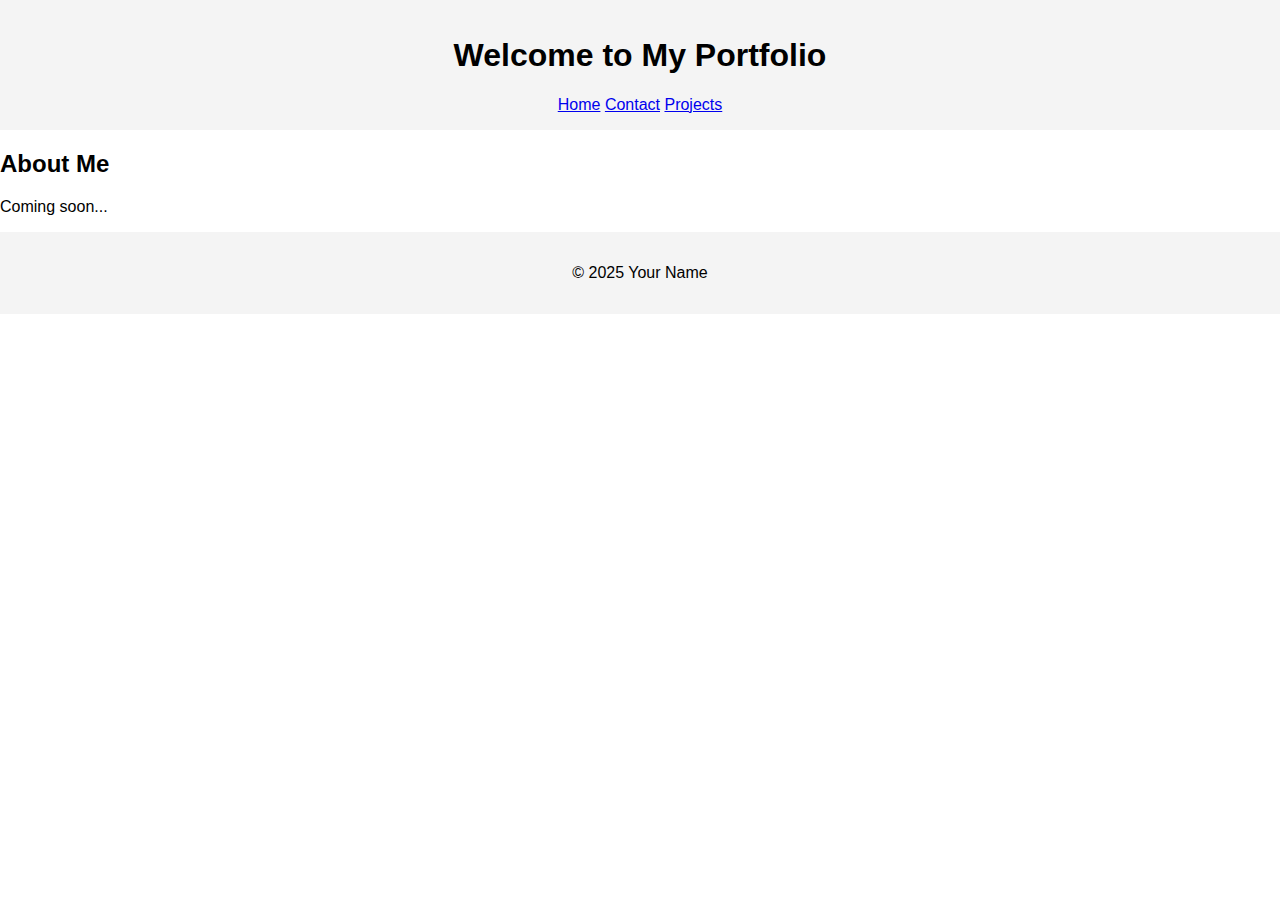
<file: index.html>
<!DOCTYPE html>
<html lang="en">
<head>
  <meta charset="UTF-8" />
  <meta name="viewport" content="width=device-width, initial-scale=1.0" />
  <title>My Portfolio</title>
  <link rel="stylesheet" href="css/style.css" />
</head>
<body>
  <header>
    <h1>Welcome to My Portfolio</h1>
      <div id="nav-placeholder"></div>
  </header>
  <main>
    <section id="projects">
      <h2>About Me</h2>
      <p>Coming soon...</p>
    </section>
  </main>
  <footer>
    <p>© 2025 Your Name</p>
  </footer>
  <script src="js/script.js"></script>
</body>
</html>
</file>
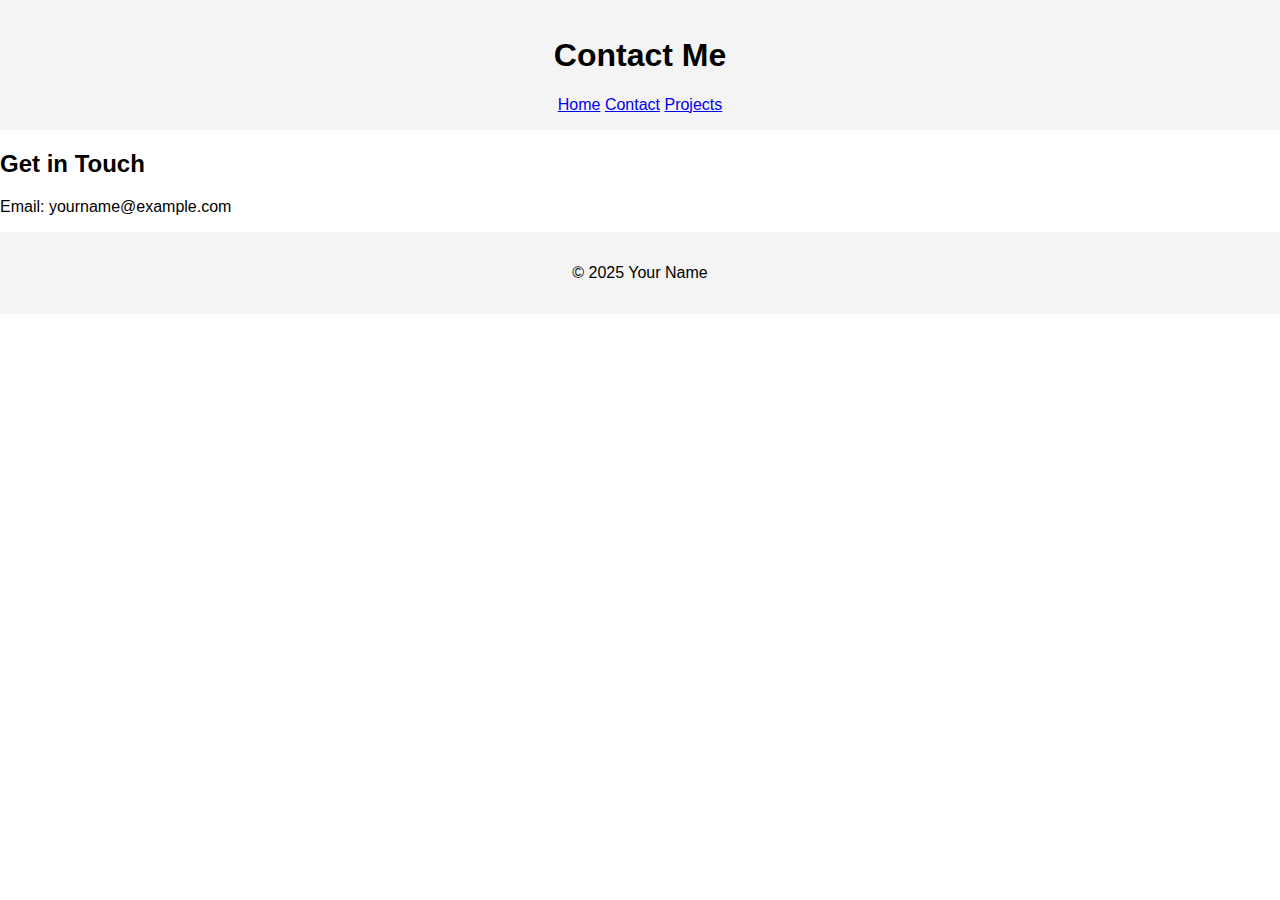
<file: contact.html>
<!DOCTYPE html>
<html lang="en">
<head>
  <meta charset="UTF-8" />
  <meta name="viewport" content="width=device-width, initial-scale=1.0" />
  <title>Contact Me</title>
  <link rel="stylesheet" href="../css/style.css" />
</head>
<body>
  <header>
    <h1>Contact Me</h1>
    <div id="nav-placeholder"></div>
  </header>
  <main>
    <section id="contact">
      <h2>Get in Touch</h2>
      <p>Email: yourname@example.com</p>
    </section>
  </main>
  <footer>
    <p>© 2025 Your Name</p>
  </footer>
  <script src="js/script.js"></script>
</body>
</html>
</file>
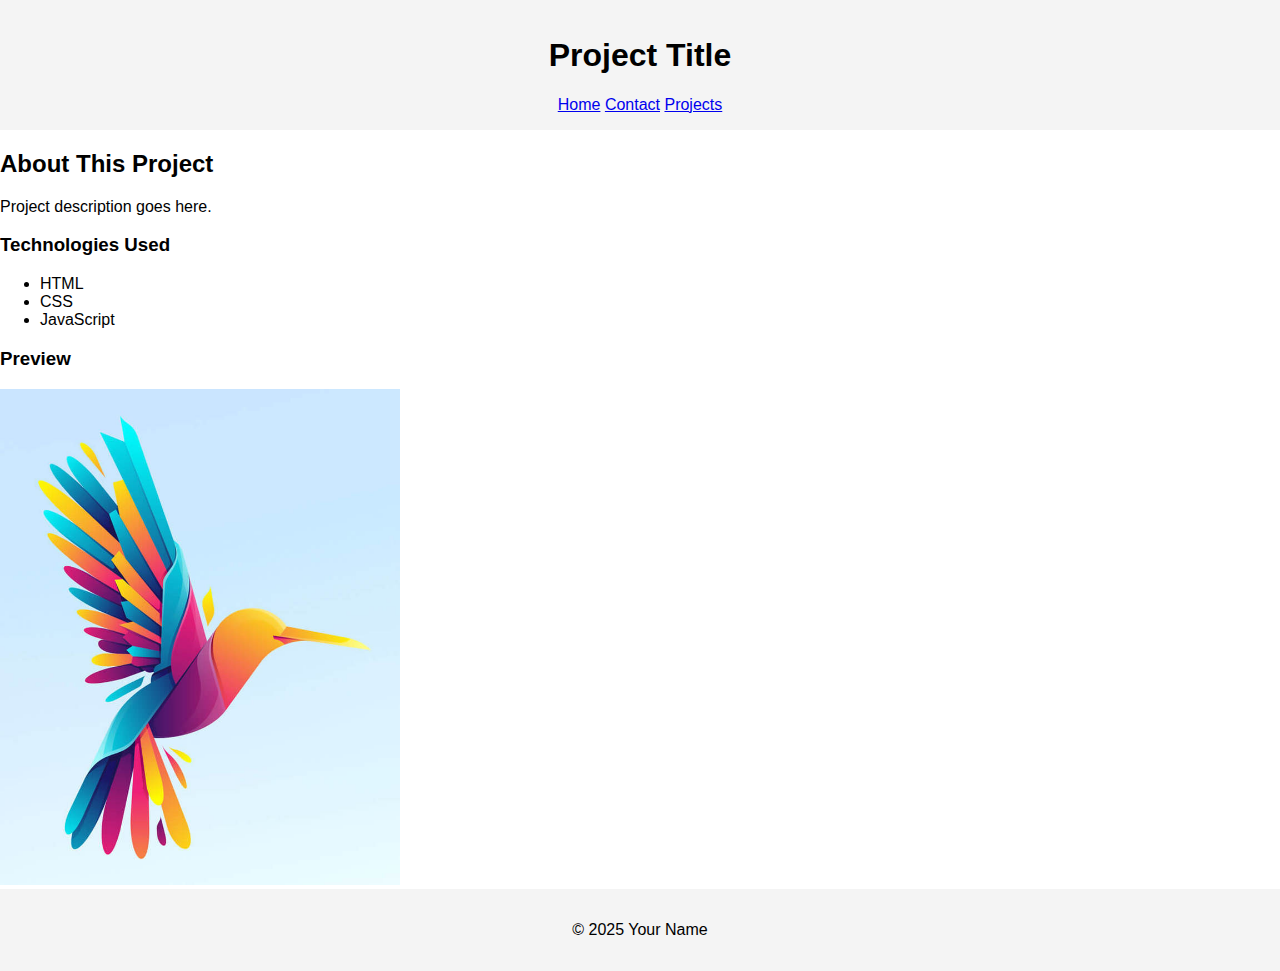
<file: project-template.html>
<!DOCTYPE html>
<html lang="en">
<head>
  <meta charset="UTF-8" />
  <meta name="viewport" content="width=device-width, initial-scale=1.0" />
  <title>Project Title</title>
  <link rel="stylesheet" href="css/style.css" />
</head>
<body>
  <header>
    <h1>Project Title</h1>
      <div id="nav-placeholder"></div>
  </header>
  <main>
    <section id="project">
      <h2>About This Project</h2>
      <p>Project description goes here.</p>

      <h3>Technologies Used</h3>
      <ul>
        <li>HTML</li>
        <li>CSS</li>
        <li>JavaScript</li>
      </ul>

      <h3>Preview</h3>
      <img src="images/sample.jpg" alt="Project preview" width="400" />
    </section>
  </main>
  <footer>
    <p>© 2025 Your Name</p>
  </footer>
  <script src="js/script.js"></script>
</body>
</html>
</file>
<file: css/style.css>
/* Basic styles */
body {
  font-family: Arial, sans-serif;
  margin: 0;
  padding: 0;
}
header, footer {
  background-color: #f4f4f4;
  padding: 1em;
  text-align: center;
}
</file>
